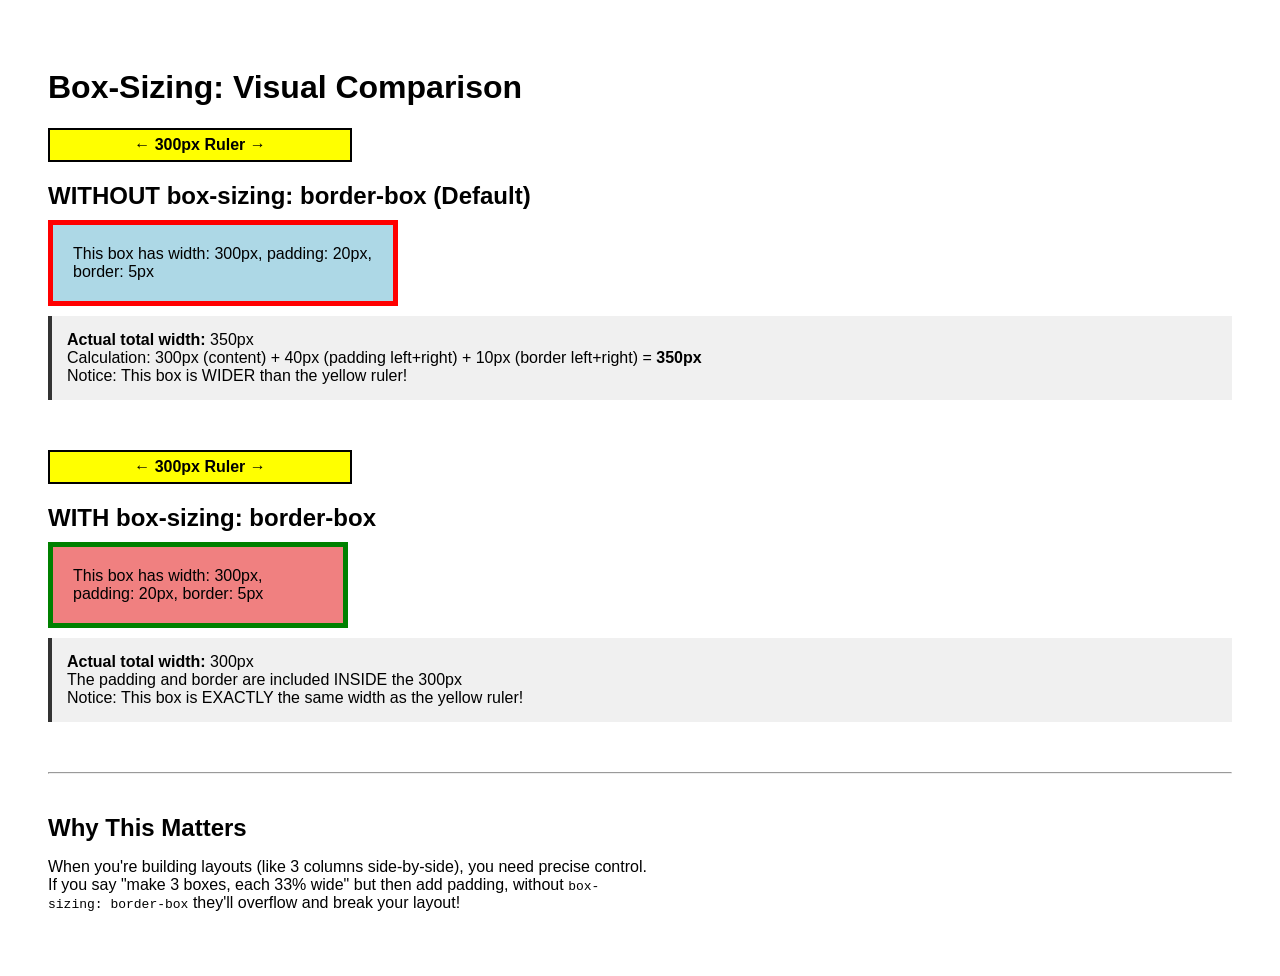
<file: box-sizing-demo.html>
<!DOCTYPE html>
<html lang="en">
<head>
    <meta charset="UTF-8">
    <meta name="viewport" content="width=device-width, initial-scale=1.0">
    <title>Box-Sizing Demo</title>
    <style>
        body {
            padding: 40px;
            font-family: Arial, sans-serif;
        }

        h2 {
            margin-bottom: 10px;
        }

        .container {
            margin-bottom: 50px;
        }

        /* Box WITHOUT box-sizing: border-box */
        .content-box {
            width: 300px;
            padding: 20px;
            border: 5px solid red;
            background-color: lightblue;
            margin-bottom: 10px;
            /* box-sizing: content-box; (this is the default) */
        }

        /* Box WITH box-sizing: border-box */
        .border-box {
            width: 300px;
            padding: 20px;
            border: 5px solid green;
            background-color: lightcoral;
            box-sizing: border-box;
        }

        /* Visual guide - exactly 300px wide */
        .ruler {
            width: 300px;
            height: 30px;
            background-color: yellow;
            border: 2px solid black;
            margin-bottom: 20px;
            text-align: center;
            line-height: 30px;
            font-weight: bold;
        }

        .info {
            background-color: #f0f0f0;
            padding: 15px;
            margin-top: 10px;
            border-left: 4px solid #333;
        }
    </style>
</head>
<body>
    <h1>Box-Sizing: Visual Comparison</h1>
    
    <div class="ruler">← 300px Ruler →</div>

    <div class="container">
        <h2>WITHOUT box-sizing: border-box (Default)</h2>
        <div class="content-box">
            This box has width: 300px, padding: 20px, border: 5px
        </div>
        <div class="info">
            <strong>Actual total width:</strong> 350px<br>
            Calculation: 300px (content) + 40px (padding left+right) + 10px (border left+right) = <strong>350px</strong><br>
            Notice: This box is WIDER than the yellow ruler!
        </div>
    </div>

    <div class="ruler">← 300px Ruler →</div>

    <div class="container">
        <h2>WITH box-sizing: border-box</h2>
        <div class="border-box">
            This box has width: 300px, padding: 20px, border: 5px
        </div>
        <div class="info">
            <strong>Actual total width:</strong> 300px<br>
            The padding and border are included INSIDE the 300px<br>
            Notice: This box is EXACTLY the same width as the yellow ruler!
        </div>
    </div>

    <hr style="margin: 40px 0;">

    <h2>Why This Matters</h2>
    <p style="max-width: 600px;">
        When you're building layouts (like 3 columns side-by-side), you need precise control. 
        If you say "make 3 boxes, each 33% wide" but then add padding, without 
        <code>box-sizing: border-box</code> they'll overflow and break your layout!
    </p>
</body>
</html>
</file>
